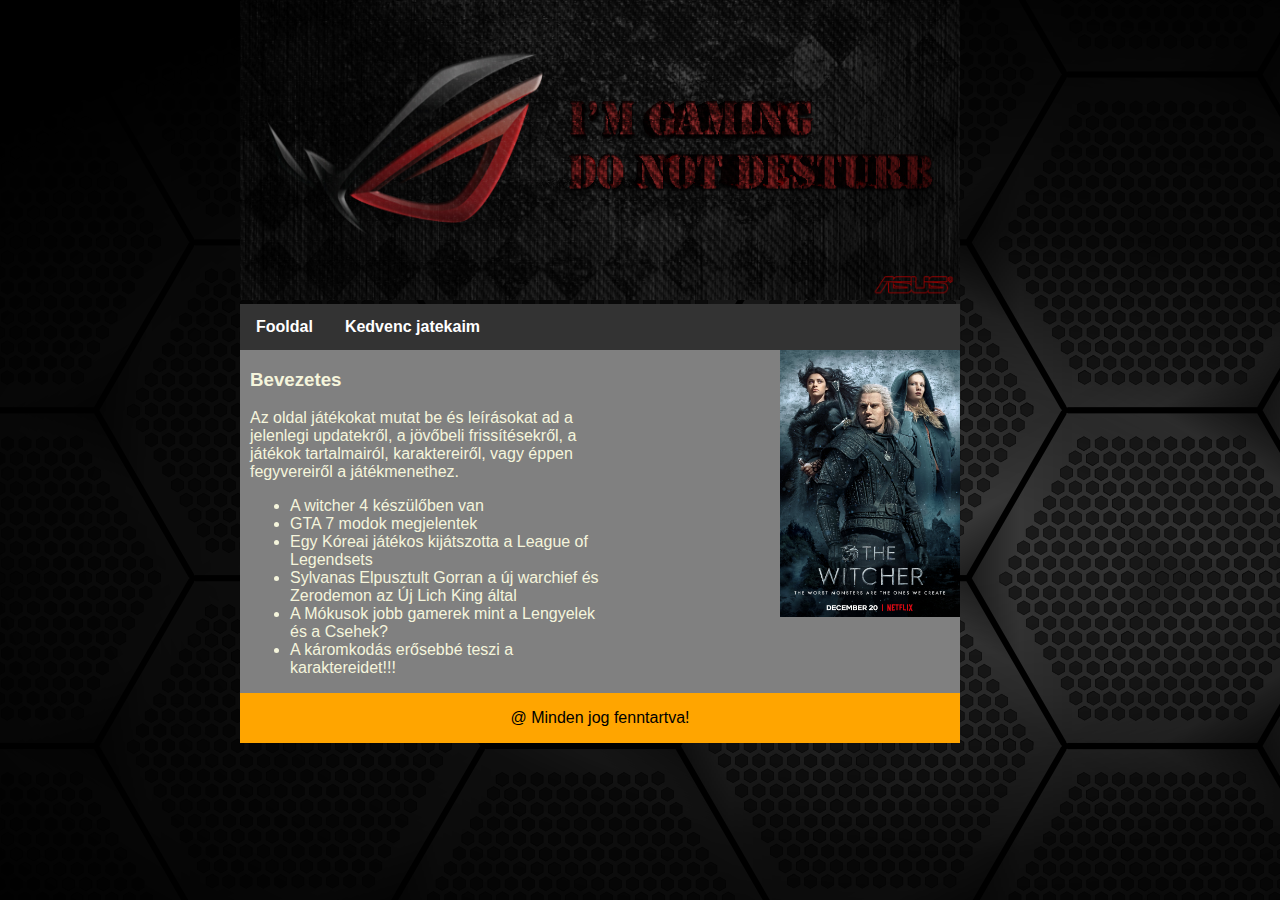
<file: index.html>
<!DOCTYPE html>
<html lang="hu">
<head>
    <meta charset="UTF-8">
    <meta name="description" content="Szamitogepes jatekokrol">
    <meta name="keywords" content="Jatekok, Kockak, szamitogepes jatekok, eletem kockulasi szempontbol">
    <meta name="author" content="Simon Kende">
    <meta name="viewport" content="width=device-width, initial-scale=1.0">
    <link rel="stylesheet" href="style.css">
    <title>Simon Kende - Jatekok</title>
</head>
<body>
    <main>
        <header>
            <img src="kepek/game.jpg" alt="gamer">
        </header>
        <nav>
            <ul>
                <li><a href="index.html">Fooldal</a></li>
                <li><a href="tablazat.html">Kedvenc jatekaim</a></li>
            </ul>
        </nav>
        <article>
            <div class="jatekContainer">
                <h3>Bevezetes</h3>
                <p>Az oldal játékokat mutat be és leírásokat ad a jelenlegi updatekről, a jövőbeli frissítésekről, a játékok tartalmairól, karaktereiről, vagy éppen fegyvereiről a játékmenethez.</p>
                <ul>
                    <li>A witcher 4 készülőben van</li>
                    <li>GTA 7 modok megjelentek</li>
                    <li>Egy Kóreai játékos kijátszotta a League of Legendsets</li>
                    <li>Sylvanas Elpusztult Gorran a új warchief és Zerodemon az Új Lich King által</li>
                    <li>A Mókusok jobb gamerek mint a Lengyelek és a Csehek?</li>
                    <li>A káromkodás erősebbé teszi a karaktereidet!!!</li>
                </ul>
            </div>
            <div class="jatekContainerKep">
                <img src="kepek/witcher.jpg" alt="witcherKep">
            </div>
        </article>
        <footer>
            <p>@ Minden jog fenntartva!</p>
        </footer>
    </main>
    
</body>
</html>
</file>
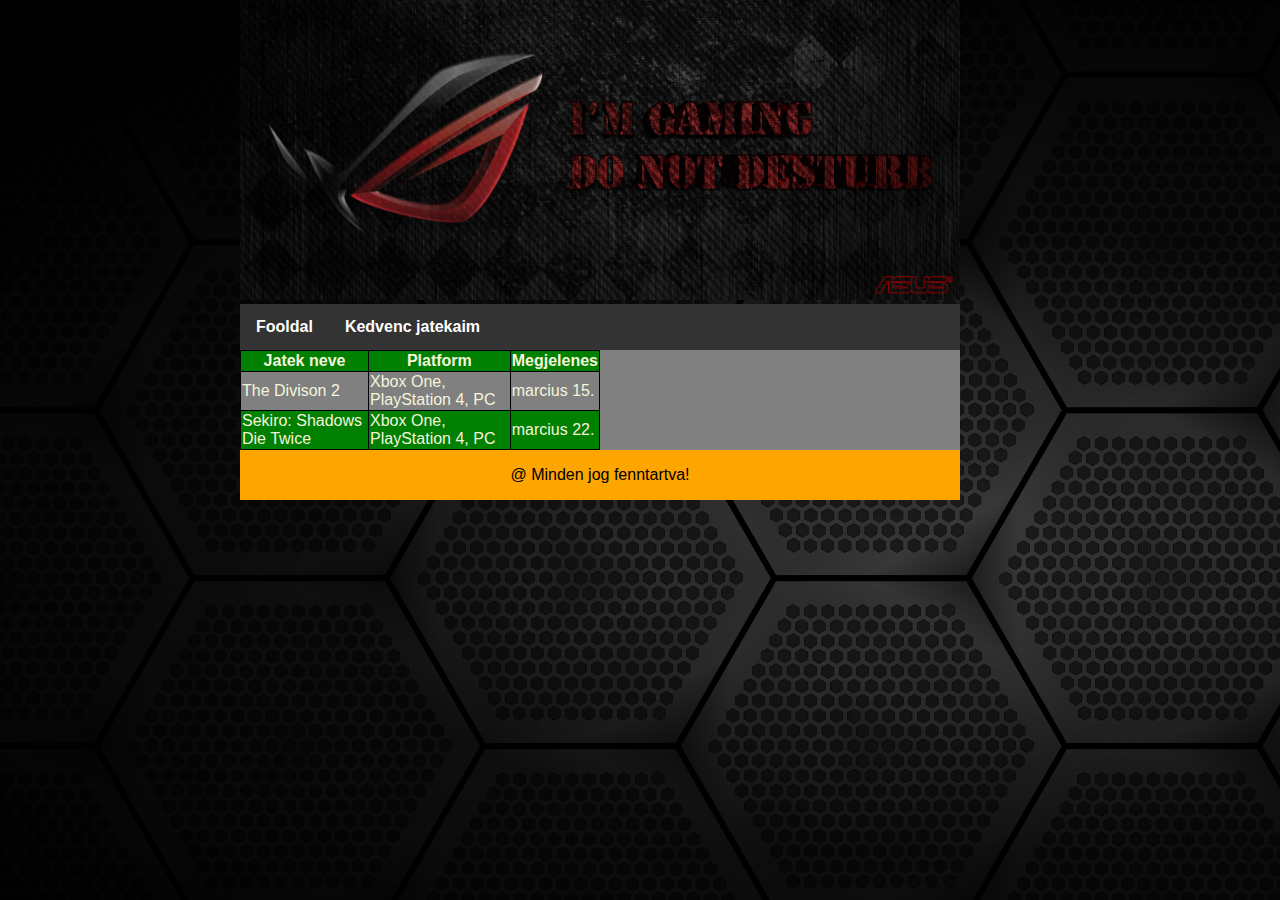
<file: tablazat.html>
<!DOCTYPE html>
<html lang="hu">
<head>
    <meta charset="UTF-8">
    <meta name="description" content="Szamitogepes jatekokrol">
    <meta name="keywords" content="Jatekok, Kockak, szamitogepes jatekok, eletem kockulasi szempontbol">
    <meta name="author" content="Simon Kende">
    <meta name="viewport" content="width=device-width, initial-scale=1.0">
    <link rel="stylesheet" href="style.css">
    <title>Simon Kende - Jatekok</title>
</head>
<body>
    <main>
        <header>
            <img src="kepek/game.jpg" alt="gamer">
        </header>
        <nav>
            <ul>
                <li><a href="index.html">Fooldal</a></li>
                <li><a href="tablazat.html">Kedvenc jatekaim</a></li>
            </ul>
        </nav>
        <article>
           <table>
                <tr>
                    <th>Jatek neve</th>
                    <th>Platform</th>
                    <th>Megjelenes</th>
                </tr>
                <tr>
                    <td>The Divison 2</td>
                    <td>Xbox One, PlayStation 4, PC</td>
                    <td>marcius 15.</td>
                </tr>
                <tr>
                    <td>Sekiro: Shadows Die Twice</td>
                    <td>Xbox One, PlayStation 4, PC</td>
                    <td>marcius 22.</td>
                </tr>
           </table>
        </article>
        <footer>
            <p>@ Minden jog fenntartva!</p>
        </footer>
    </main>
</body>
</html>
</file>
<file: style.css>
* {
    box-sizing: border-box;
    font-family: Arial,Verdana,sans-serif;
    color: beige;
}
body {
    max-width: 800px;
    margin: auto;
    background-image: url(kepek/black.png);
}

main {
    width: 90%;
    max-width: 900px;
    display: grid;
    margin: 0;
}
header img {
    width: 100%;
    height: 300px;
    
}
nav ul {
    list-style-type: none;
    margin: 0;
    padding: 0;
    overflow: hidden;
    background-color: #333;
  }
  
nav  li {
    float: left;
  }
  
nav  li a {
    display: block;
    color: white;
    text-align: center;
    padding: 14px 16px;
    text-decoration: none;
    font-weight: bold;
  }
  
nav  li a:hover {
    background-color: orange;
  }

article {
    background-color: gray;
    display: grid;
    grid-template-columns: 1fr 1fr;
    
}

.jatekContainer {
    margin-left: 10px;
}

.JatekContainer ul {
    list-style-type: square;
}

article img {
    width: 50%;
    float: right;
}


footer {
    background-color: orange;
}

footer p {
    color: black;
    text-align: center;
}

table {
    margin-left: auto;
    margin-right: auto;
}

table, th, td {
    border: 1px black solid;
    border-collapse: collapse;
}
tr:nth-child(odd){
    background-color: green;
}

@media only screen and (max-width: 700px) {
    nav ul {
        display: grid;
        grid-template-columns: 1fr;
    }
    article {
        display: grid;
        grid-template-columns: 1fr;
    }
    .jatekContainerKep img {
        margin-left: auto;
        margin-right: auto;
    }
}
</file>
